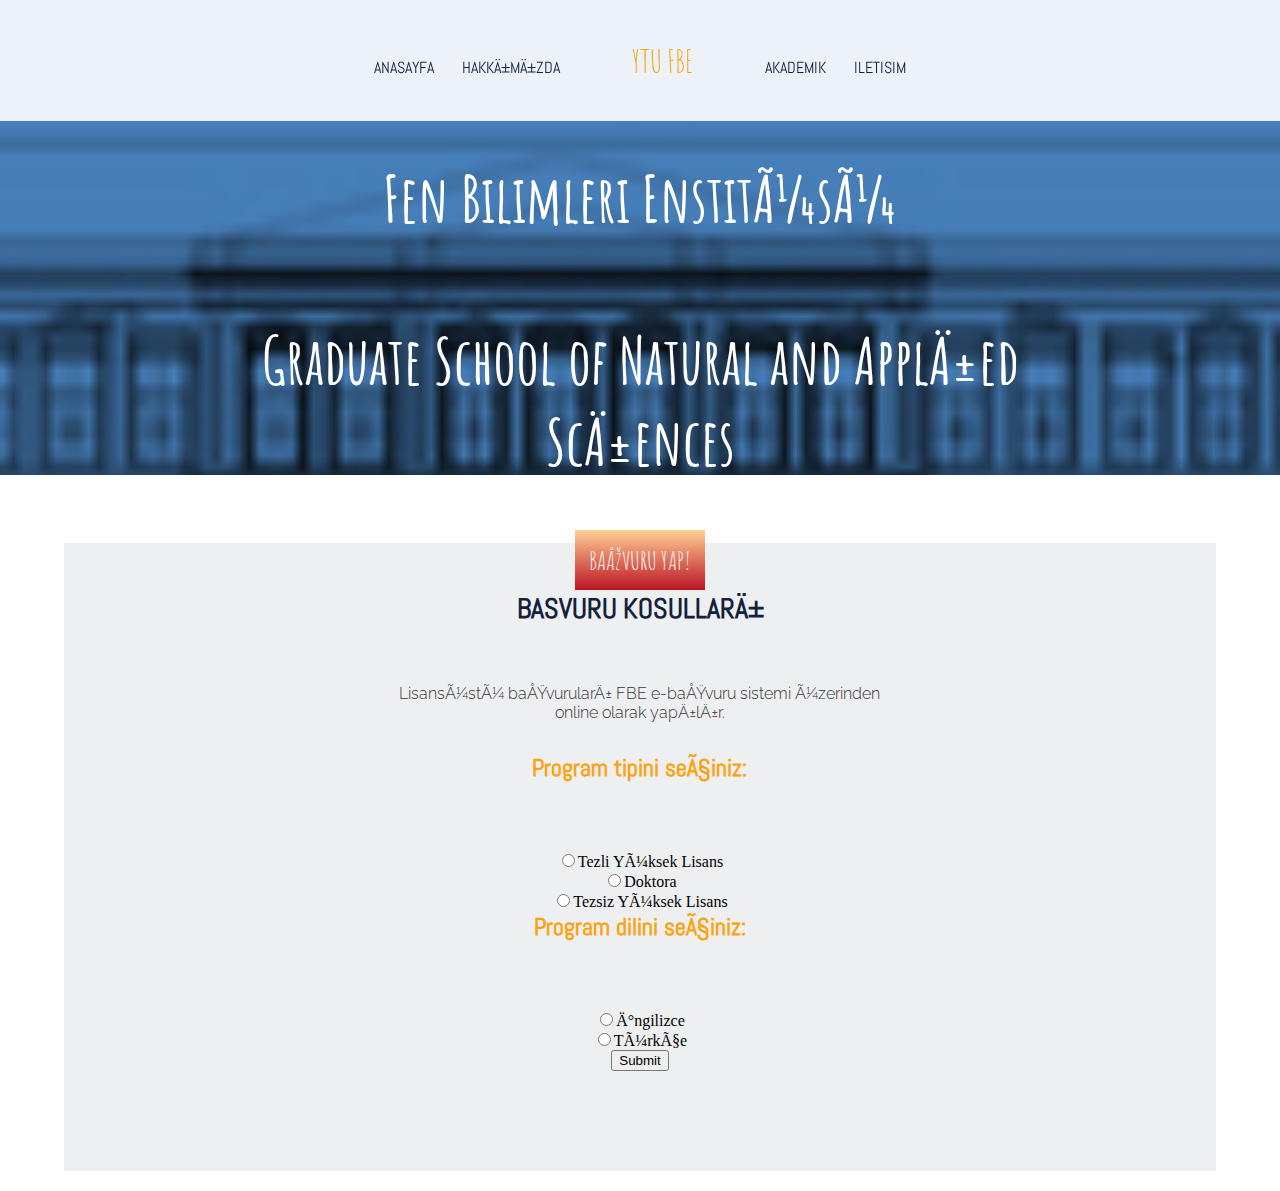
<file: basvuru.html>
<!DOCTYPE html>
<html>
<head>
	<meta charset="tr">
  <title>YTU Fen Bilimleri Enstitüsü</title>
  <link href="https://fonts.googleapis.com/css?family=Abel|Amatic+SC|Raleway:100,200,300,400,500,600,700,800,900" rel="stylesheet">
  <link rel="stylesheet" type="text/css" href="css/style.css">
</head>
<body>

  <div class="navigation">
    <ul>
      <li><a href="index.html">Anasayfa</a></li>
      <li><a href="hakkimizda.html">Hakkımızda</a></li>
      <li id="logo"> <a href="http://www.fbe.yildiz.edu.tr">YTU FBE</a></li>
      <li><a href="">Akademik</a></li>
      <li><a href="iletisim.html">iletisim</a></li>
    </ul>
  </div>

  <div id="cover">
    <div class="cover-content">
      <h1>Fen Bilimleri Enstitüsü</h1>
      <h1 class="showHide">Graduate School of Natural and Applıed Scıences</h1>
      <a href="http://www.lisansustu.yildiz.edu.tr" class="btn">BAŞVURU YAP!</a>
    </div>
  </div>

  <div class = "main">
    <h3 class="blue">Basvuru Kosulları</h3>
    <div class ="part">
      <p>Lisansüstü başvuruları FBE e-başvuru sistemi üzerinden online olarak yapılır.</p>
      
      <form>
      <h4>Program tipini seçiniz:</h4><br/>
      <label><input type="radio" name="program" value="Tezli">Tezli Yüksek Lisans</label><br/>
      <label><input type="radio" name="program" value="Doktora">Doktora</label><br/>
      <label><input type="radio" name="program" value="Tezsiz">Tezsiz Yüksek Lisans</label><br/>

      <h4>Program dilini seçiniz:</h4><br/>
      <label><input type="radio" name="dil" value="en">İngilizce</label><br/>
      <label><input type="radio" name="dil" value="tr">Türkçe</label><br/>

      <input type="submit">





  </div>

  </div>


</body>
</file>
<file: css/style.css>
body {
  background-color: #FFF;
  margin: 0;
  padding: 0;
}

#cover {
  background: url("../images/siluet.jpg") no-repeat center bottom;
  background-size: cover;
  background-attachment: fixed;
  height: 30em;
  position: relative;
  top: -3em;
  width: 100%;
}

.navigation {
  background-color: rgba(255, 255, 255, 0.9);
  overflow-y: auto;
  position: fixed;
  left: 0;
  top: 0;
  text-align: center;
  width: 100%;
  z-index: 10000;
}

ul {
  padding: 0;
}

li {
  color: #14213D;
  display: inline-block;
  font-family: 'Abel', sans-serif;
  font-size: 1em;
  font-weight: 300;
  margin: 0.75em 0.75em;
  text-transform: uppercase;
}

#logo {
  color: #FCA311;
  font-family: 'Amatic SC', cursive;
  font-size: 2em;
  padding: 0em 1em;
  display: none;
}

.cover-content {
  box-sizing: border-box;
  margin: 0 auto;
  position: relative;
  text-align: center;
  top: 9em;
  width: 70%;

}

h1 {
  color: #FFF;
  font-family: 'Amatic SC', cursive;
  font-size: 4em;
  padding: .30em .25em;
  text-align: center;

}

h2 {
  color: #000;
  font-family: 'Raleway', sans-serif;
  font-size: 42px;
  font-weight: 300;
  text-align: center;
}

h3 {
  color: #14213D;
  font-family: 'Abel', sans-serif;
  font-size: 28px;
  text-align: center;
  text-transform: uppercase;
}

h4 {
  color: #FCA311;
  font-family: 'Abel', sans-serif;
  font-size: 24px;
  margin: 0px 0px 50px 0px;
}

p {
  color: #333;
  font-family: 'Raleway', sans-serif;
  font-size: 16px;
  font-weight: 300;
  padding: 14px;
}

a {
  text-decoration: none;
  color: inherit;
}

footer {
  color: #333;
  font-family: 'Raleway', sans-serif;
  font-size: 8px;
  text-align: center;
}

.btn {
  background-image: -webkit-linear-gradient(#FFD194, #BC1324);
  background-color: #14213D;
  color: #FFF;
  font-family: 'Amatic SC', cursive;
  font-size: 26px;
  padding: 14px;
}

.main {
  background: #EEEFF1;
  box-sizing: border-box;
  width: 90%;
  margin: 20px auto;
  padding: 20px 0px;
  text-align: center;
}

.part {
  margin: 0px 2% 80px 2%;
  text-align: center;

}

.part img {
  width: 100%;
  float: top;
}


.blue {
  color: #14213D !important;
}

.showHide { display:none; }

/* Desktop*/
@media screen and (min-width: 768px) {
  .showHide  { display: block; }

  .part {display: inline-block; width: 45%;}

  #logo {display: inline-block;}
}


/*

//Mobile First
body {background-color: red; }

//Go bigger with min-width
@media screen and (min-width: 600px) {
body {background-color: blue; }
}

@media screen and (min-width: 1200px) {
body {background-color: green; }
}
*/
</file>
